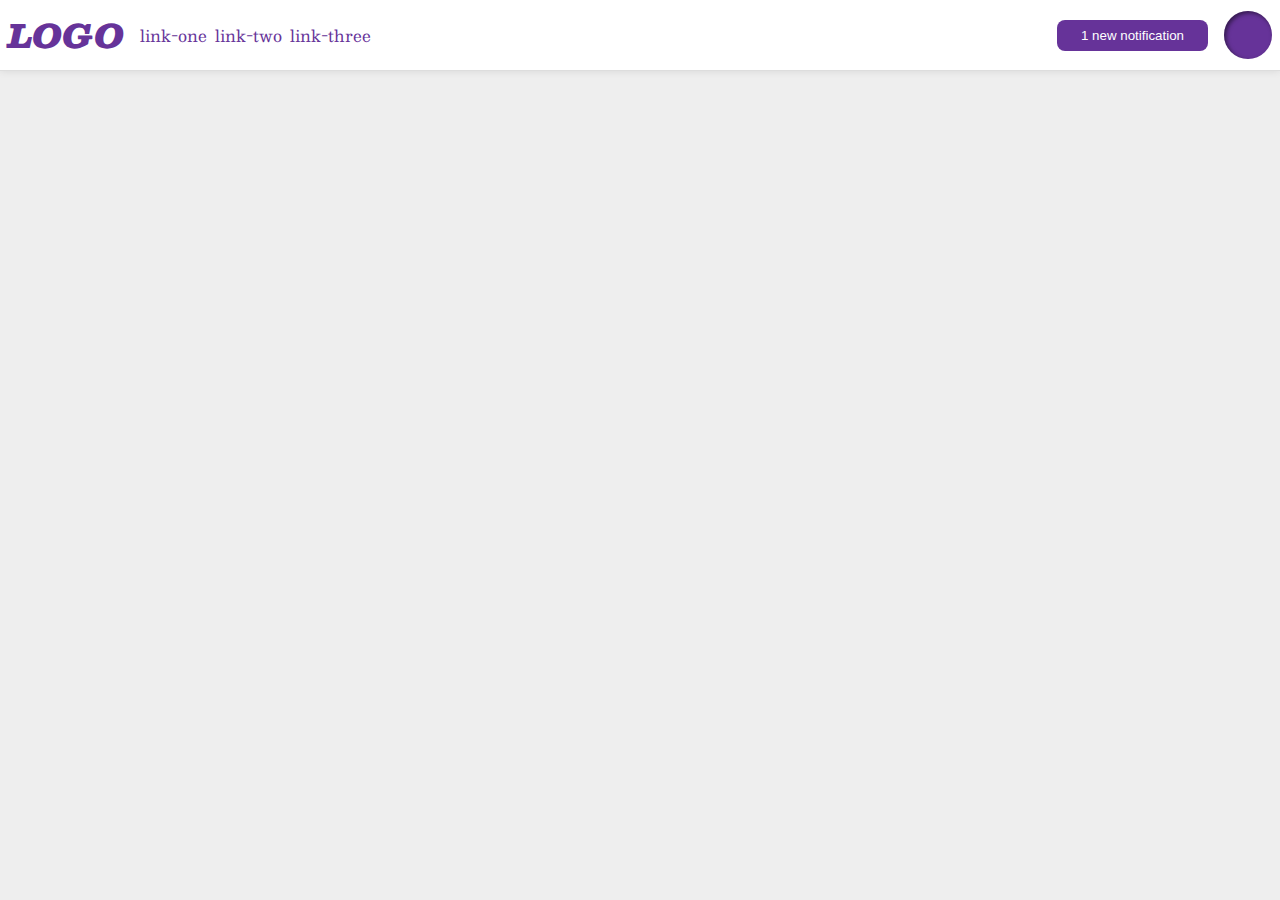
<file: flex/03-flex-header-2/index.html>
<!DOCTYPE html>
<html lang="en">
  <head>
    <meta charset="UTF-8">
    <meta http-equiv="X-UA-Compatible" content="IE=edge">
    <meta name="viewport" content="width=device-width, initial-scale=1.0">
    <title>Flex Header 2</title>
    <link rel="stylesheet" href="style.css">
  </head>
  <body>
    <div class="header">
      <div class="logo">
        LOGO
      </div>
      <ul class="links">
        <li><a href="google.com">link-one</a></li>
        <li><a href="google.com">link-two</a></li>
        <li><a href="google.com">link-three</a></li>
      </ul>
      <button class="notifications push-right">
        1 new notification
      </button>
      <div class="profile-image"></div>
    </div>
  </body>
</html>
</file>
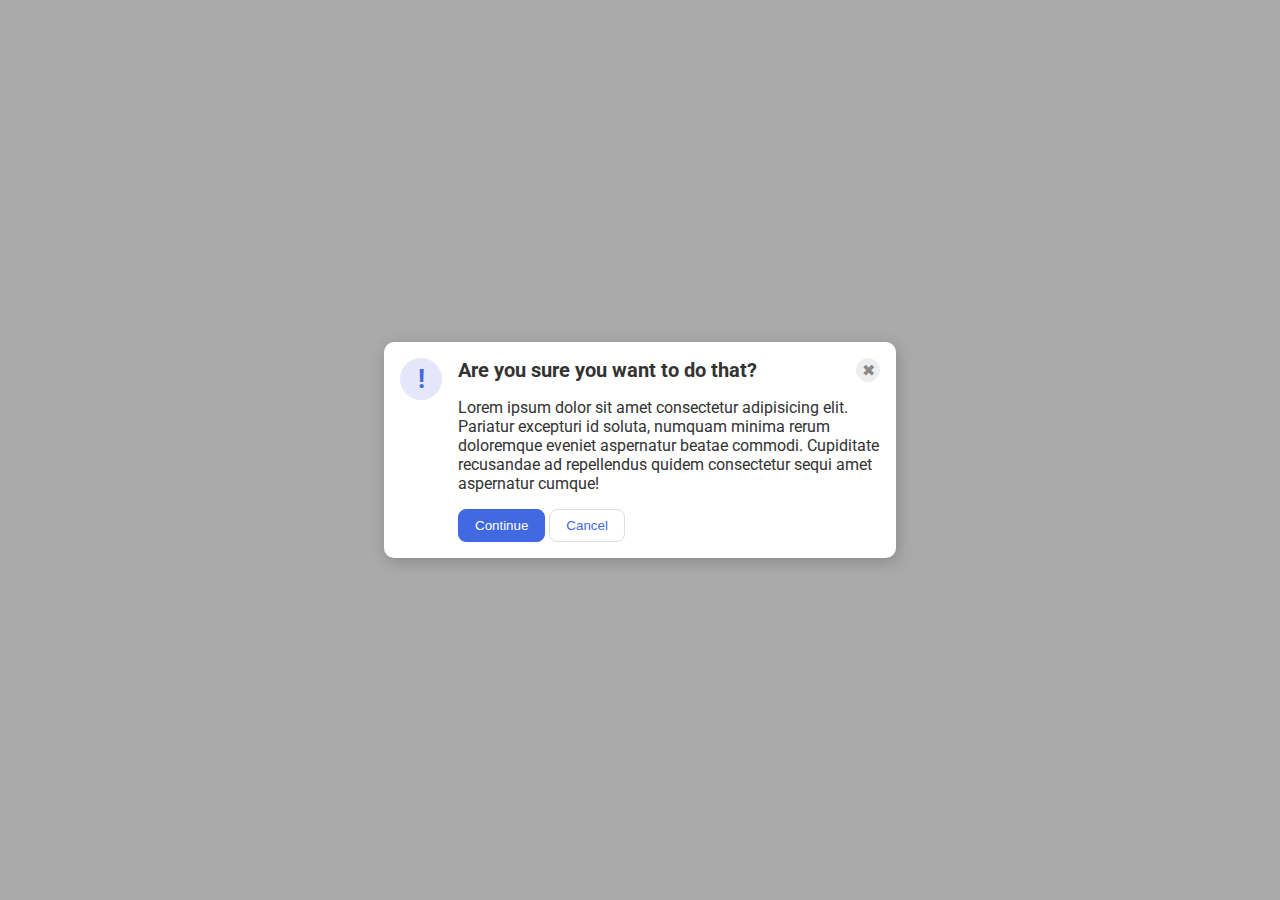
<file: flex/05-flex-modal/index.html>
<!DOCTYPE html>
<html lang="en">
  <head>
    <meta charset="UTF-8">
    <meta http-equiv="X-UA-Compatible" content="IE=edge">
    <meta name="viewport" content="width=device-width, initial-scale=1.0">
    <link rel="stylesheet" href="style.css">
    <title>Modal</title>
  </head>
  <body>
    <div class="modal">
      <div class="left">
        <div class="icon">!</div>
      </div>
      <div class="right">
        <header>
          <div class="header">Are you sure you want to do that?</div>
          <button class="close-button">✖</button>
        </header>
        <div class="text">Lorem ipsum dolor sit amet consectetur adipisicing elit. Pariatur excepturi id soluta, numquam minima rerum doloremque eveniet aspernatur beatae commodi. Cupiditate recusandae ad repellendus quidem consectetur sequi amet aspernatur cumque!</div>
        <div class="buttons">
          <button class="continue">Continue</button>
          <button class="cancel">Cancel</button>
        </div>
      </div>
    </div>
  </body>
</html>
</file>
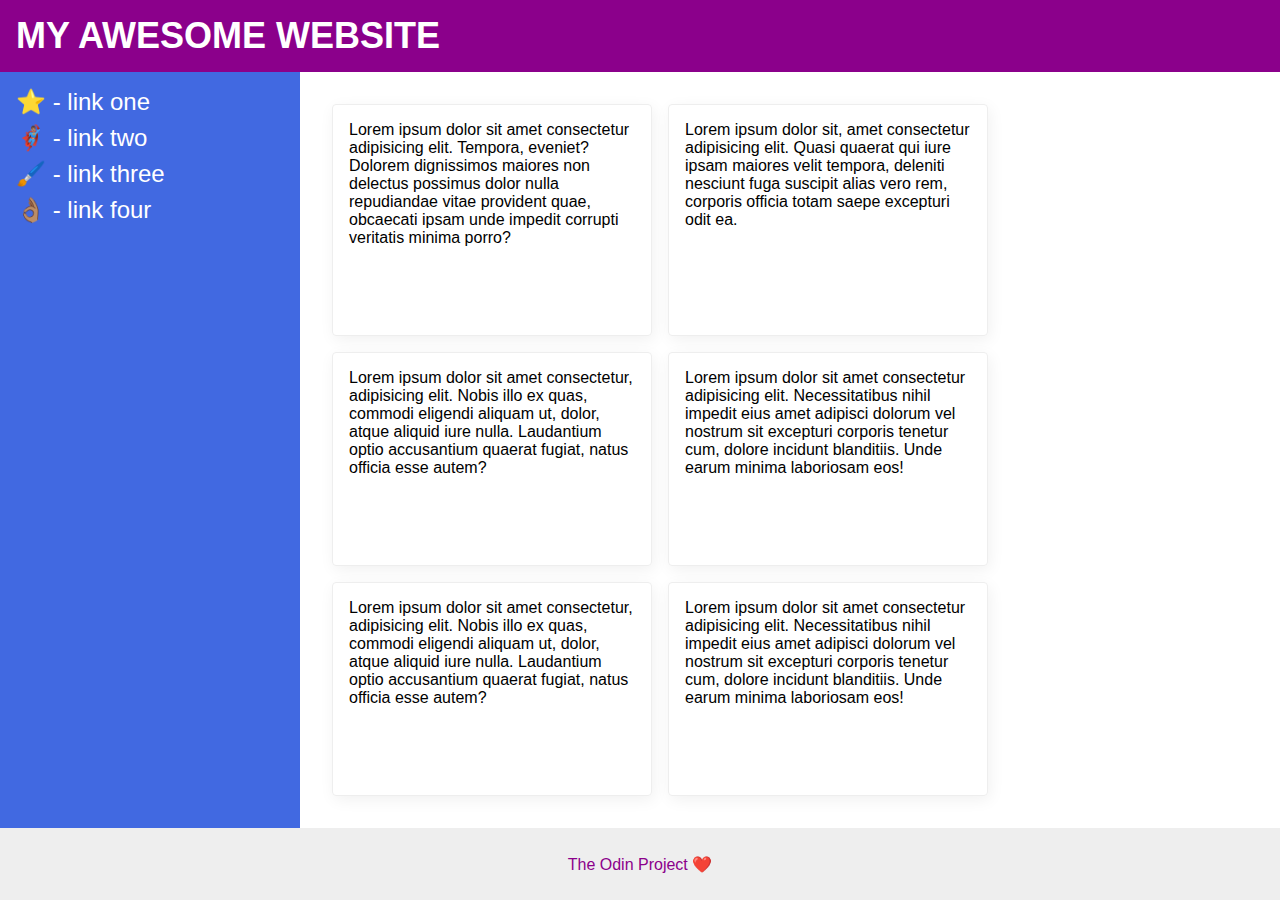
<file: flex/07-flex-layout-2/index.html>
<!DOCTYPE html>
<html lang="en">
  <head>
    <meta charset="UTF-8">
    <meta http-equiv="X-UA-Compatible" content="IE=edge">
    <meta name="viewport" content="width=device-width, initial-scale=1.0">
    <title>The Holy Grail</title>
    <link rel="stylesheet" href="style.css">
  </head>
  <body>
    <div class="header">
      MY AWESOME WEBSITE
    </div>
    <div class="page-container">
      <div class="sidebar">
        <ul>
          <li><a href="#">⭐ - link one</a></li>
          <li><a href="#">🦸🏽‍♂️ - link two</a></li>
          <li><a href="#">🖌️ - link three</a></li>
          <li><a href="#">👌🏽 - link four</a></li>
        </ul>
      </div>
      <div class="card-container">
        <div class="card">Lorem ipsum dolor sit amet consectetur adipisicing elit. Tempora, eveniet? Dolorem dignissimos maiores non delectus possimus dolor nulla repudiandae vitae provident quae, obcaecati ipsam unde impedit corrupti veritatis minima porro?</div>
        <div class="card">Lorem ipsum dolor sit, amet consectetur adipisicing elit. Quasi quaerat qui iure ipsam maiores velit tempora, deleniti nesciunt fuga suscipit alias vero rem, corporis officia totam saepe excepturi odit ea.</div>
        <div class="card">Lorem ipsum dolor sit amet consectetur, adipisicing elit. Nobis illo ex quas, commodi eligendi aliquam ut, dolor, atque aliquid iure nulla. Laudantium optio accusantium quaerat fugiat, natus officia esse autem?</div>
        <div class="card">Lorem ipsum dolor sit amet consectetur adipisicing elit. Necessitatibus nihil impedit eius amet adipisci dolorum vel nostrum sit excepturi corporis tenetur cum, dolore incidunt blanditiis. Unde earum minima laboriosam eos!</div>
        <div class="card">Lorem ipsum dolor sit amet consectetur, adipisicing elit. Nobis illo ex quas, commodi eligendi aliquam ut, dolor, atque aliquid iure nulla. Laudantium optio accusantium quaerat fugiat, natus officia esse autem?</div>
        <div class="card">Lorem ipsum dolor sit amet consectetur adipisicing elit. Necessitatibus nihil impedit eius amet adipisci dolorum vel nostrum sit excepturi corporis tenetur cum, dolore incidunt blanditiis. Unde earum minima laboriosam eos!</div>
      </div>
    </div>
    <div class="footer">
      The Odin Project ❤️
    </div>
  </body>
</html>
</file>
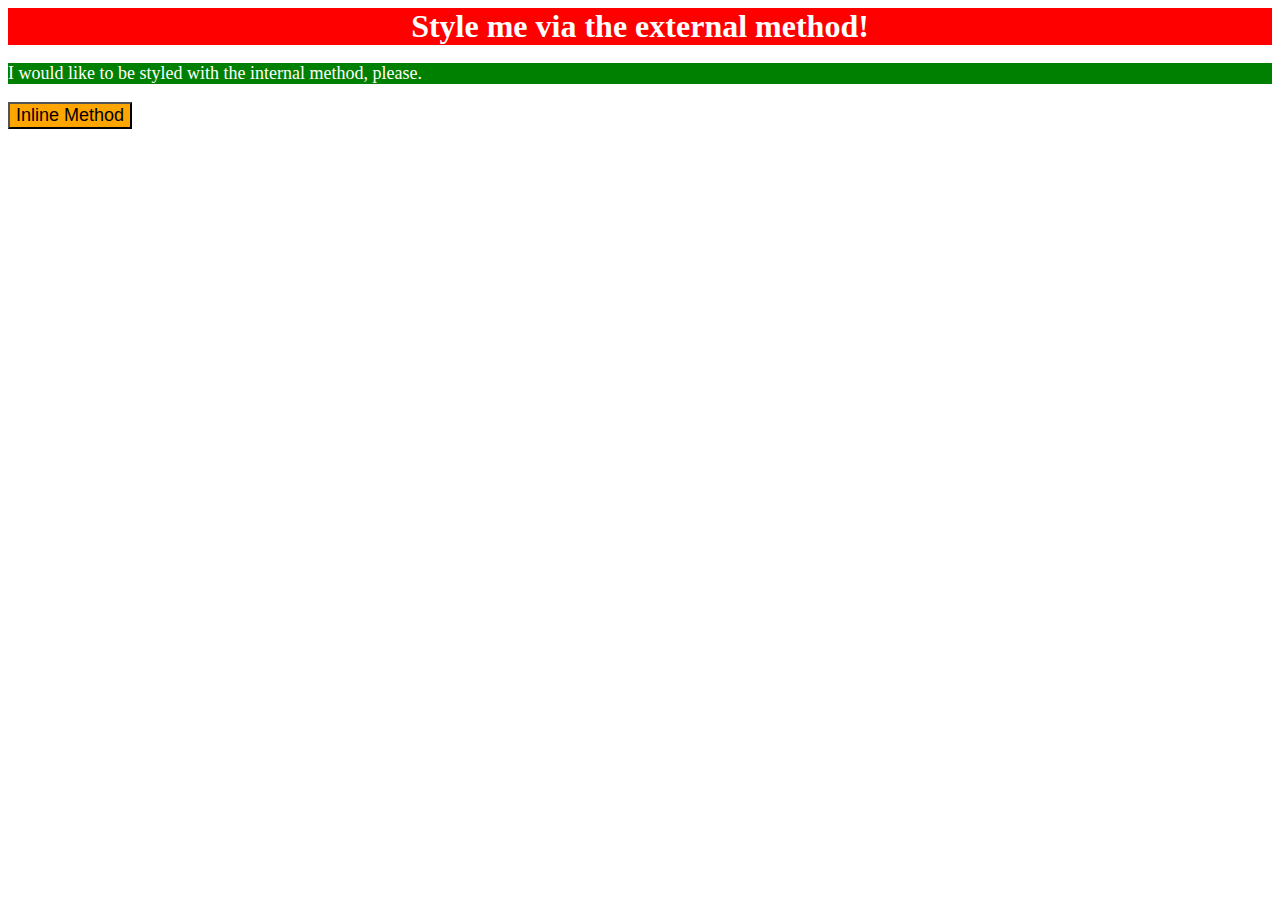
<file: foundations/01-css-methods/index.html>
<!DOCTYPE html>
<html lang="en">
  <head>
    <meta charset="UTF-8">
    <meta http-equiv="X-UA-Compatible" content="IE=edge">
    <meta name="viewport" content="width=device-width, initial-scale=1.0">
    <title>Methods for Adding CSS</title>
    <link rel="stylesheet" href="style.css">
    <style>
      p {
        background-color: green;
        color: white;
        font-size: 18px;
      }
    </style>
  </head>
  <body>
    <div>Style me via the external method!</div>
    <p>I would like to be styled with the internal method, please.</p>
    <button style="background-color: orange; font-size: 18px;">Inline Method</button>
  </body>
</html>
</file>
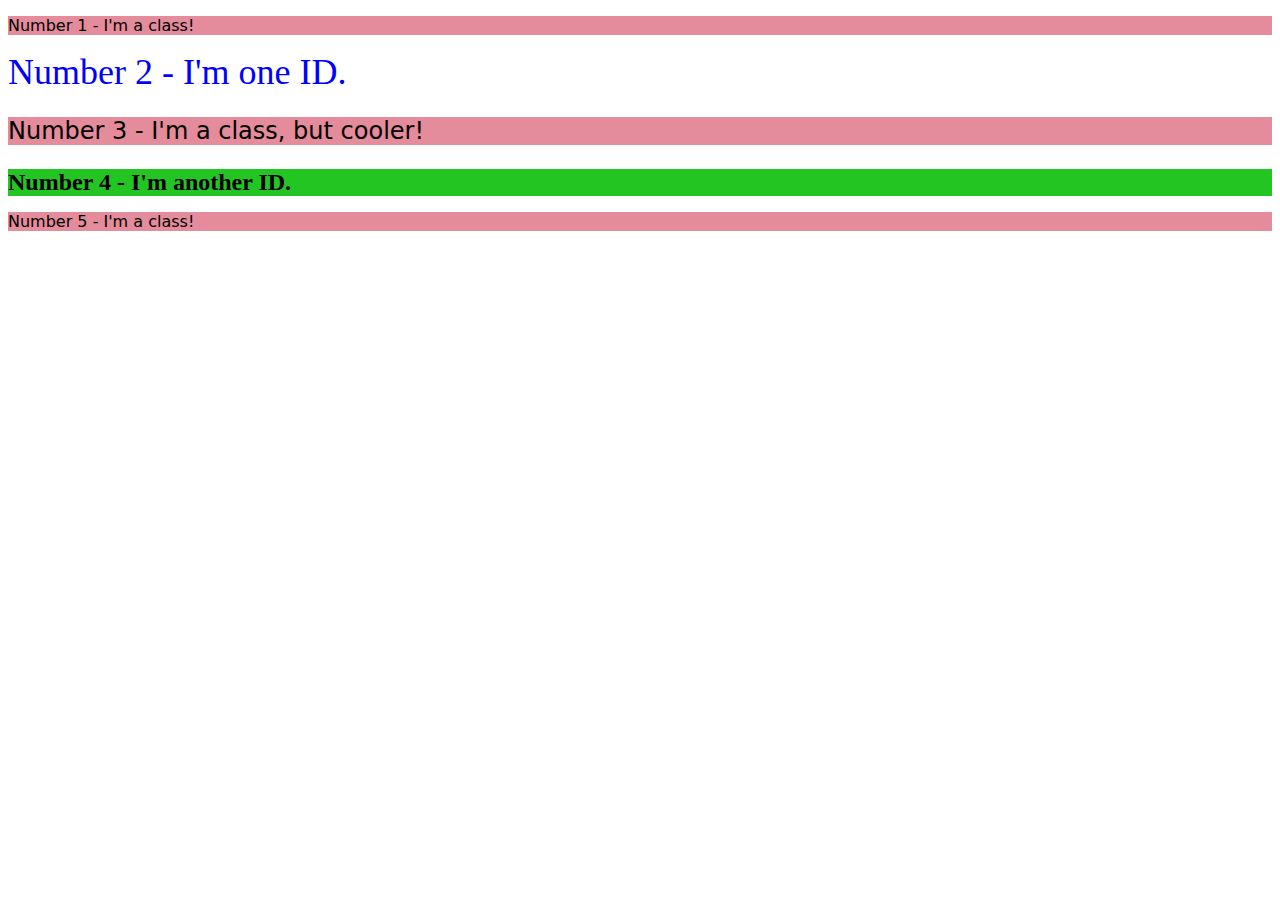
<file: foundations/02-class-id-selectors/index.html>
<!DOCTYPE html>
<html lang="en">
  <head>
    <meta charset="UTF-8">
    <meta http-equiv="X-UA-Compatible" content="IE=edge">
    <meta name="viewport" content="width=device-width, initial-scale=1.0">
    <title>Class and ID Selectors</title>
    <link rel="stylesheet" href="style.css">
  </head>
  <body>
    <p class="odd">Number 1 - I'm a class!</p>
    <div id="second">Number 2 - I'm one ID.</div>
    <p class="odd fontSize24">Number 3 - I'm a class, but cooler!</p>
    <div class="fontSize24" id="forth">Number 4 - I'm another ID.</div>
    <p class="odd">Number 5 - I'm a class!</p>
  </body>
</html>
</file>
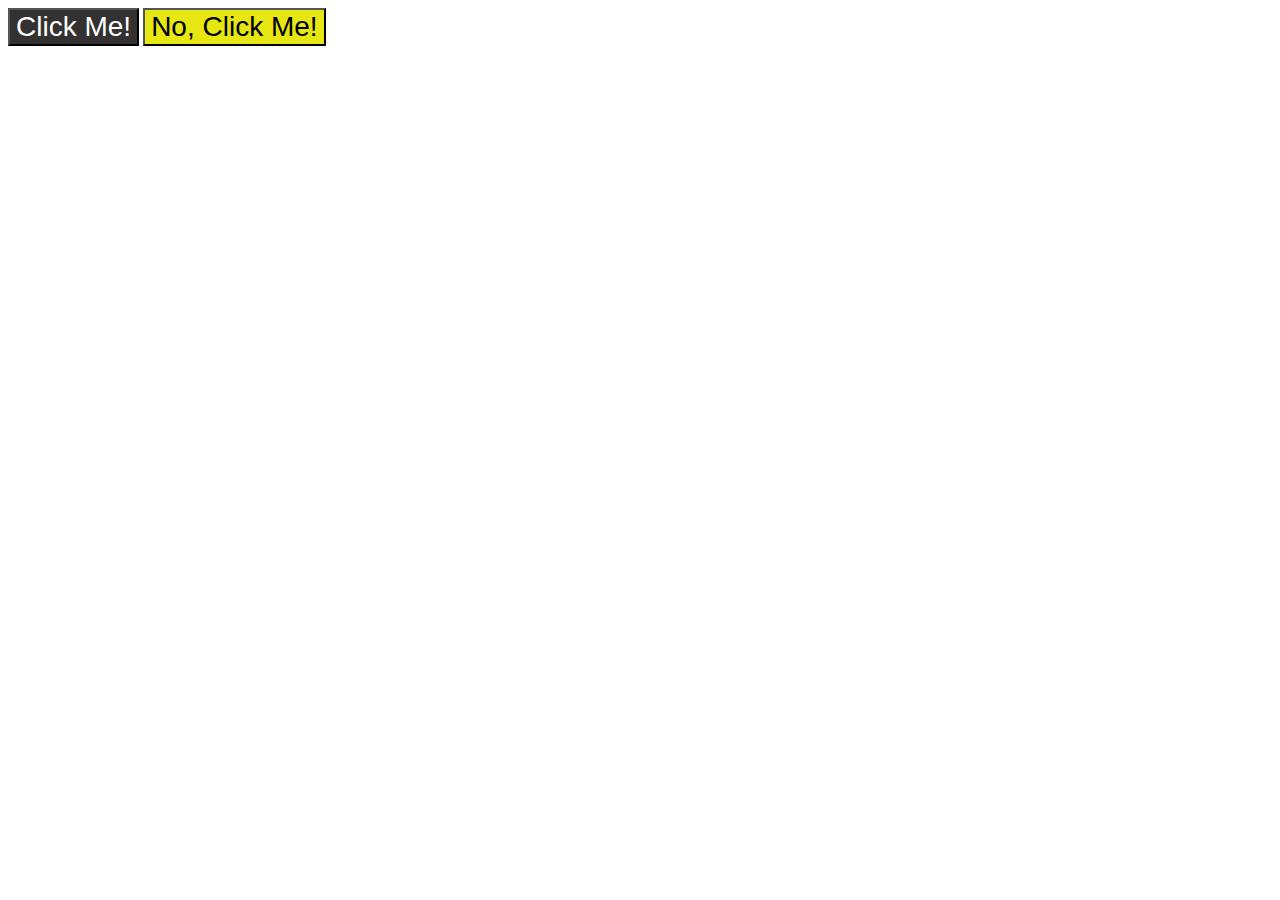
<file: foundations/03-grouping-selectors/index.html>
<!DOCTYPE html>
<html lang="en">
  <head>
    <meta charset="UTF-8">
    <meta http-equiv="X-UA-Compatible" content="IE=edge">
    <meta name="viewport" content="width=device-width, initial-scale=1.0">
    <title>Grouping Selectors</title>
    <link rel="stylesheet" href="style.css">
  </head>
  <body>
    <button class="one">Click Me!</button>
    <button class="two">No, Click Me!</button>
  </body>
</html>
</file>
<file: flex/03-flex-header-2/style.css>
/* this is some magical font-importing.  
you'll learn about it later. */
@import url('https://fonts.googleapis.com/css2?family=Besley:ital,wght@0,400;1,900&display=swap');

* {
  margin: 0;
  padding: 0;
}

body {
  margin: 0;
  background: #eee;
  font-family: Besley, serif;
}

.header {
  background: white;
  border-bottom: 1px solid #ddd;
  box-shadow: 0 0 8px rgba(0,0,0,.1);
  display: flex;
  padding: 8px;
  align-items: center;
  gap: 16px;
}

.profile-image {
  background: rebeccapurple;
  box-shadow: inset 2px 2px 4px rgba(0,0,0,.5);
  border-radius: 50%;
  width: 48px;
  height: 48px;
}

.logo {
  color: rebeccapurple;
  font-size: 32px;
  font-weight: 900;
  font-style: italic;
}

button {
  border: none;
  border-radius: 8px;
  background: rebeccapurple;
  color: white;
  padding: 8px 24px;
}

a {
  /* this removes the line under our links */
  text-decoration: none;
  color: rebeccapurple;
}

ul {
  list-style-type: none;
  display: flex;
  gap: 8px;
}

.push-right {
  margin-left: auto;
}
</file>
<file: flex/05-flex-modal/style.css>
@import url('https://fonts.googleapis.com/css2?family=Roboto:wght@400;700&display=swap');

html, body {
  height: 100%;
}

body {
  font-family: Roboto, sans-serif;
  margin: 0;
  background: #aaa;
  color: #333;
  /* I'll give you this one for free lol */
  display: flex;
  align-items: center;
  justify-content: center;
}

.modal {
  background: white;
  width: 480px;
  border-radius: 10px;
  box-shadow: 2px 4px 16px rgba(0,0,0,.2);
  padding: 16px;
  display: flex;
  gap: 16px;
}

.icon {
  color: royalblue;
  font-size: 26px;
  font-weight: 700;
  background: lavender;
  width: 42px;
  height: 42px;
  border-radius: 50%;
  display: flex;
  align-items: center;
  justify-content: center;
  flex-shrink: 0;
}

.close-button {
  background: #eee;
  border-radius: 50%;
  color: #888;
  font-weight: 400;
  font-size: 16px;
  height: 24px;
  width: 24px;
  display: flex;
  align-items: center;
  justify-content: center;
  border: 1px solid #eee;
  padding: 0;
}

button {
  cursor: pointer;
  padding: 8px 16px;
  border-radius: 8px;
}

button.continue {
  background: royalblue;
  border: 1px solid royalblue;
  color: white;
}

button.cancel {
  background: white;
  border: 1px solid #ddd;
  color: royalblue;
}

.right {
  display: flex;
  flex-direction: column;
  gap: 16px;
}

.header {
  display: flex;
  align-items: center;
  font-weight: bold;
  font-size: 1.25rem;
}

.right header {
  display: flex;
  justify-content: space-between;
}
</file>
<file: flex/07-flex-layout-2/style.css>
* {
  box-sizing: border-box;
  margin: 0;
  padding: 0;
}

body {
  font-family: -apple-system, BlinkMacSystemFont, 'Segoe UI', Roboto, Oxygen, Ubuntu, Cantarell, 'Open Sans', 'Helvetica Neue', sans-serif;
  margin: 0;
  min-height: 100vh;
  display: flex;
  flex-direction: column;
  justify-content: space-between;
}

.header,
.footer {
  display: flex;
  align-items: center;
}

.header {
  height: 72px;
  background: darkmagenta;
  color: white;
  font-size: 36px;
  font-weight: 900;
  justify-content: flex-start;
  padding: 16px;
}

.footer {
  height: 72px;
  background: #eee;
  color: darkmagenta;
  justify-content: center;
}

.sidebar {
  width: 300px;
  background: royalblue;
  box-sizing: border-box;
  flex: 0 0 300px;
  padding: 16px;
}

.card {
  border: 1px solid #eee;
  box-shadow: 2px 4px 16px rgba(0,0,0,.06);
  border-radius: 4px;
  flex: 0 0 320px;
  padding: 16px;
}

ul {
  list-style: none;
}

a {
  text-decoration: none;
  color: white;
  font-size: 24px;
}

.page-container {
  display: flex;
  flex: 1;
}

.sidebar ul {
  display: flex;
  flex-direction: column;
  align-items: flex-start;
  gap: 8px;
}

.card-container {
  display: flex;
  flex-wrap: wrap;
  gap: 16px;
  padding: 32px;
}
</file>
<file: foundations/01-css-methods/style.css>
div {
    background-color: red;
    color: white;
    font-size: 32px;
    text-align: center;
    font-weight: bold;
}
</file>
<file: foundations/02-class-id-selectors/style.css>
.odd {
    background-color: rgb(228, 140, 155);
    font-family: "Verdana", "DejaVu Sans", sans-serif;
}

#second {
    color: blue;
    font-size: 36px;
}

.fontSize24 {
    font-size: 24px;
}

#forth {
    background-color: rgb(35, 197, 35);
    font-weight: bold;
}
</file>
<file: foundations/03-grouping-selectors/style.css>
.one,
.two {
    font-size: 28px;
    font-family: Helvetica, "Times New Roman", sans-serif;
}

.one {
    background-color: rgb(51, 49, 49);
    color: white;
}

.two {
    background-color: rgb(230, 230, 18);
}
</file>
